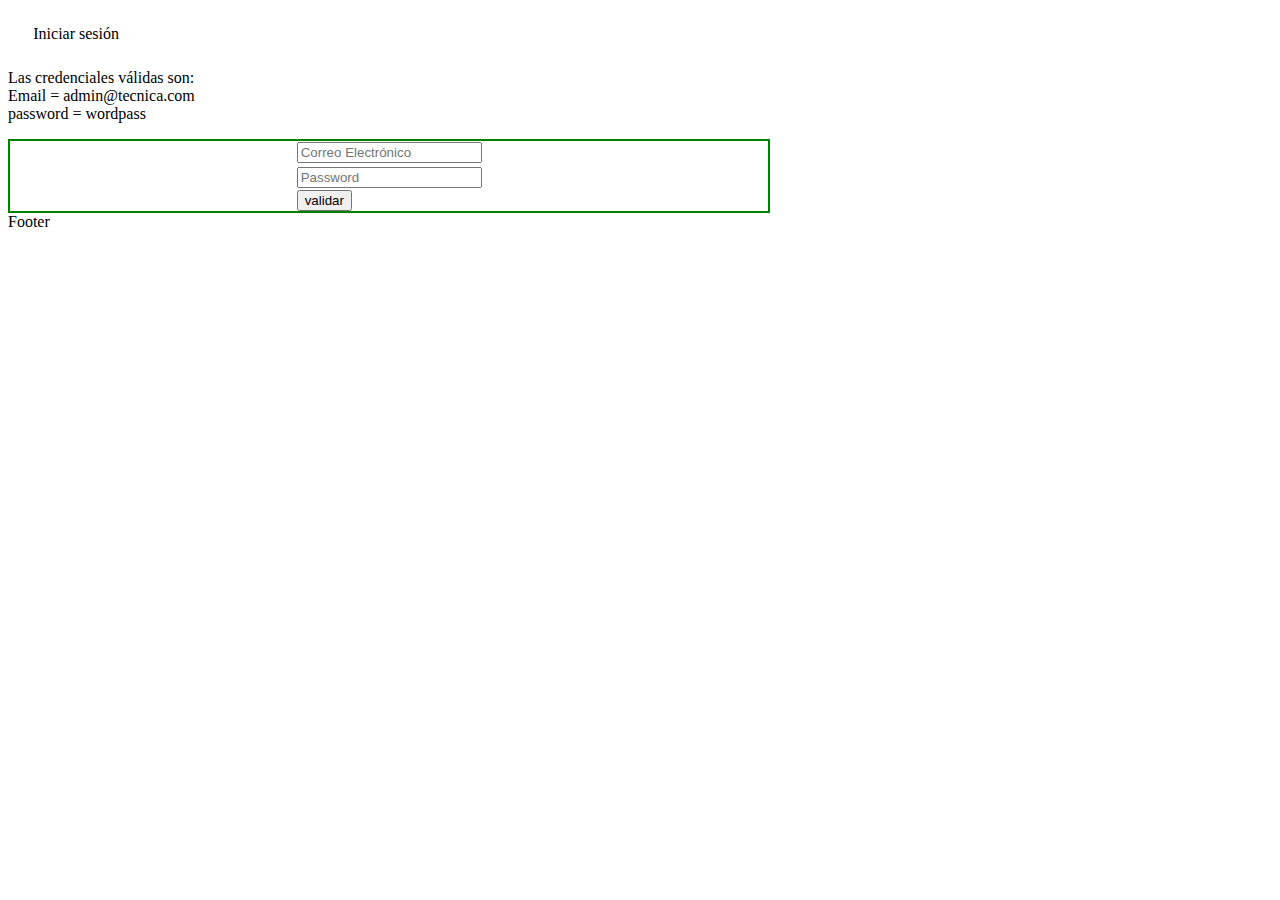
<file: peliculas/index.html>
<!DOCTYPE html>
<html lang="es">
<head>
    <meta charset="UTF-8">
    <meta name="viewport" content="width=device-width, initial-scale=1.0">
    <title>Index</title>
    <link rel="stylesheet" href="CSS/index.css"
</head>
<body>
    <Header>Iniciar sesión</Header>
<main>
    <p>
        Las credenciales válidas son: <br>
        Email = admin@tecnica.com <br>
        password = wordpass
    </p>
    <section class="formulario">
        <form>
            <input type="email" name="mail" id="mail" placeholder="Correo Electrónico"> <br>
            <input type="password" name="psw" id="psw" placeholder="Password"> <br>
            <button type="button" onclick="validar()">
            validar
            </button>
        </form>
    </section>
</main>
<footer>Footer</footer>
<script src="JS/index.js"></script>
</body>
</html>
</file>
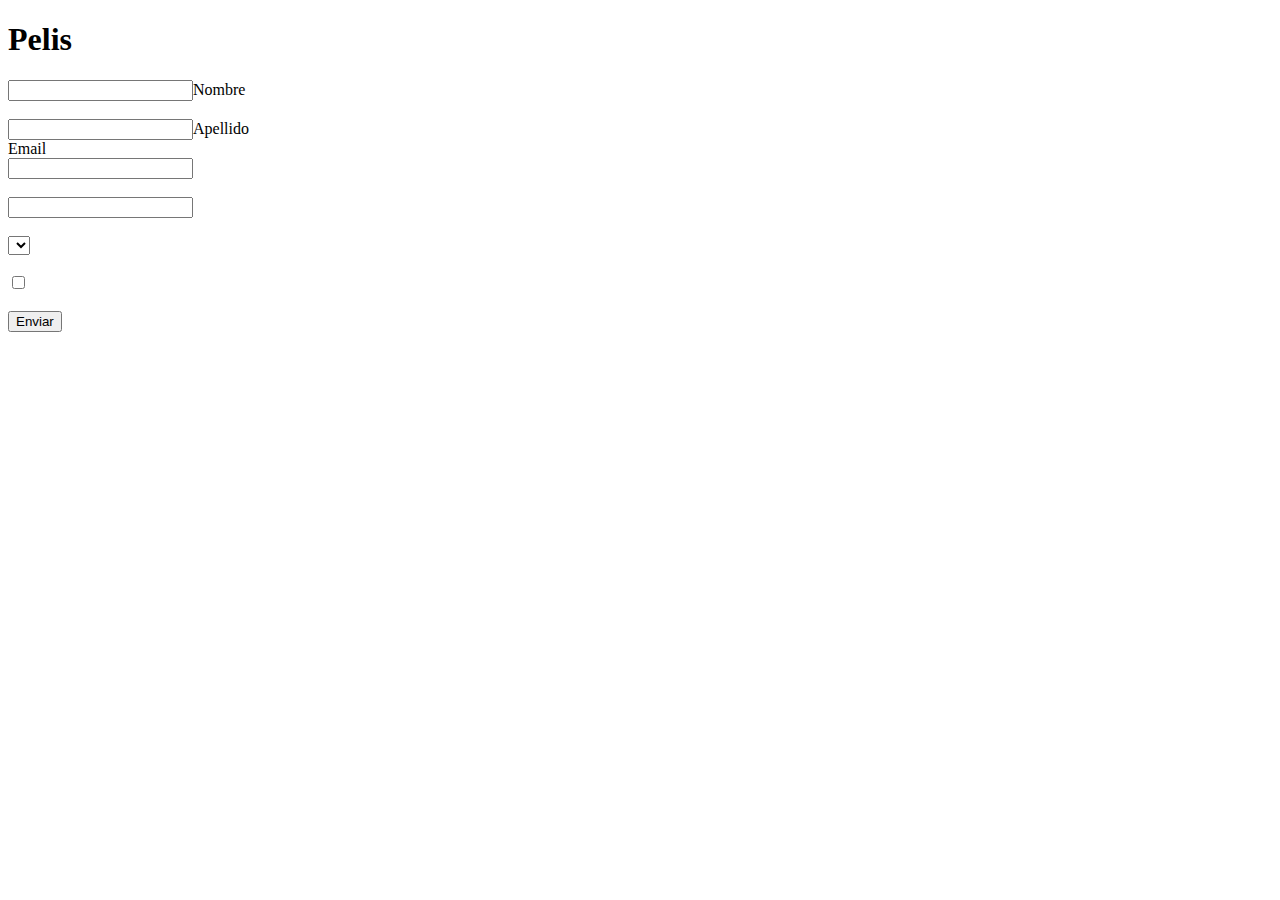
<file: peliculas/formbootstrap.html>
<!DOCTYPE html>
<html lang="en">
<head>
    <meta charset="UTF-8">
    <meta name="viewport" content="width=device-width, initial-scale=1.0">
    <title>formulario de registro</title>
    
</head>



<body>
    
    <h1> Pelis</h1>
    <section>
    <form action="">
        <input type="text" name="nombre" id="nombre">Nombre</form><br>
        <input type="text" name="apellido" id="apellido">Apellido</form><br>
        <Input:email></Input:email>Email<br>
        <input type="password" name="Pass" id="Pass"><br>
        <br>
        <input type="datetime" name="" id="">
        <br>
        <br>
        <select name="arg" id="">Pais<option value="Argentina"></option></select>
        <br>
        <br>
        <input type="checkbox" name="aceptar" id="aceptar"><br>
        
        <br>
        <button type="">Enviar</button>
    </section>    
    </body>
</html>
</file>
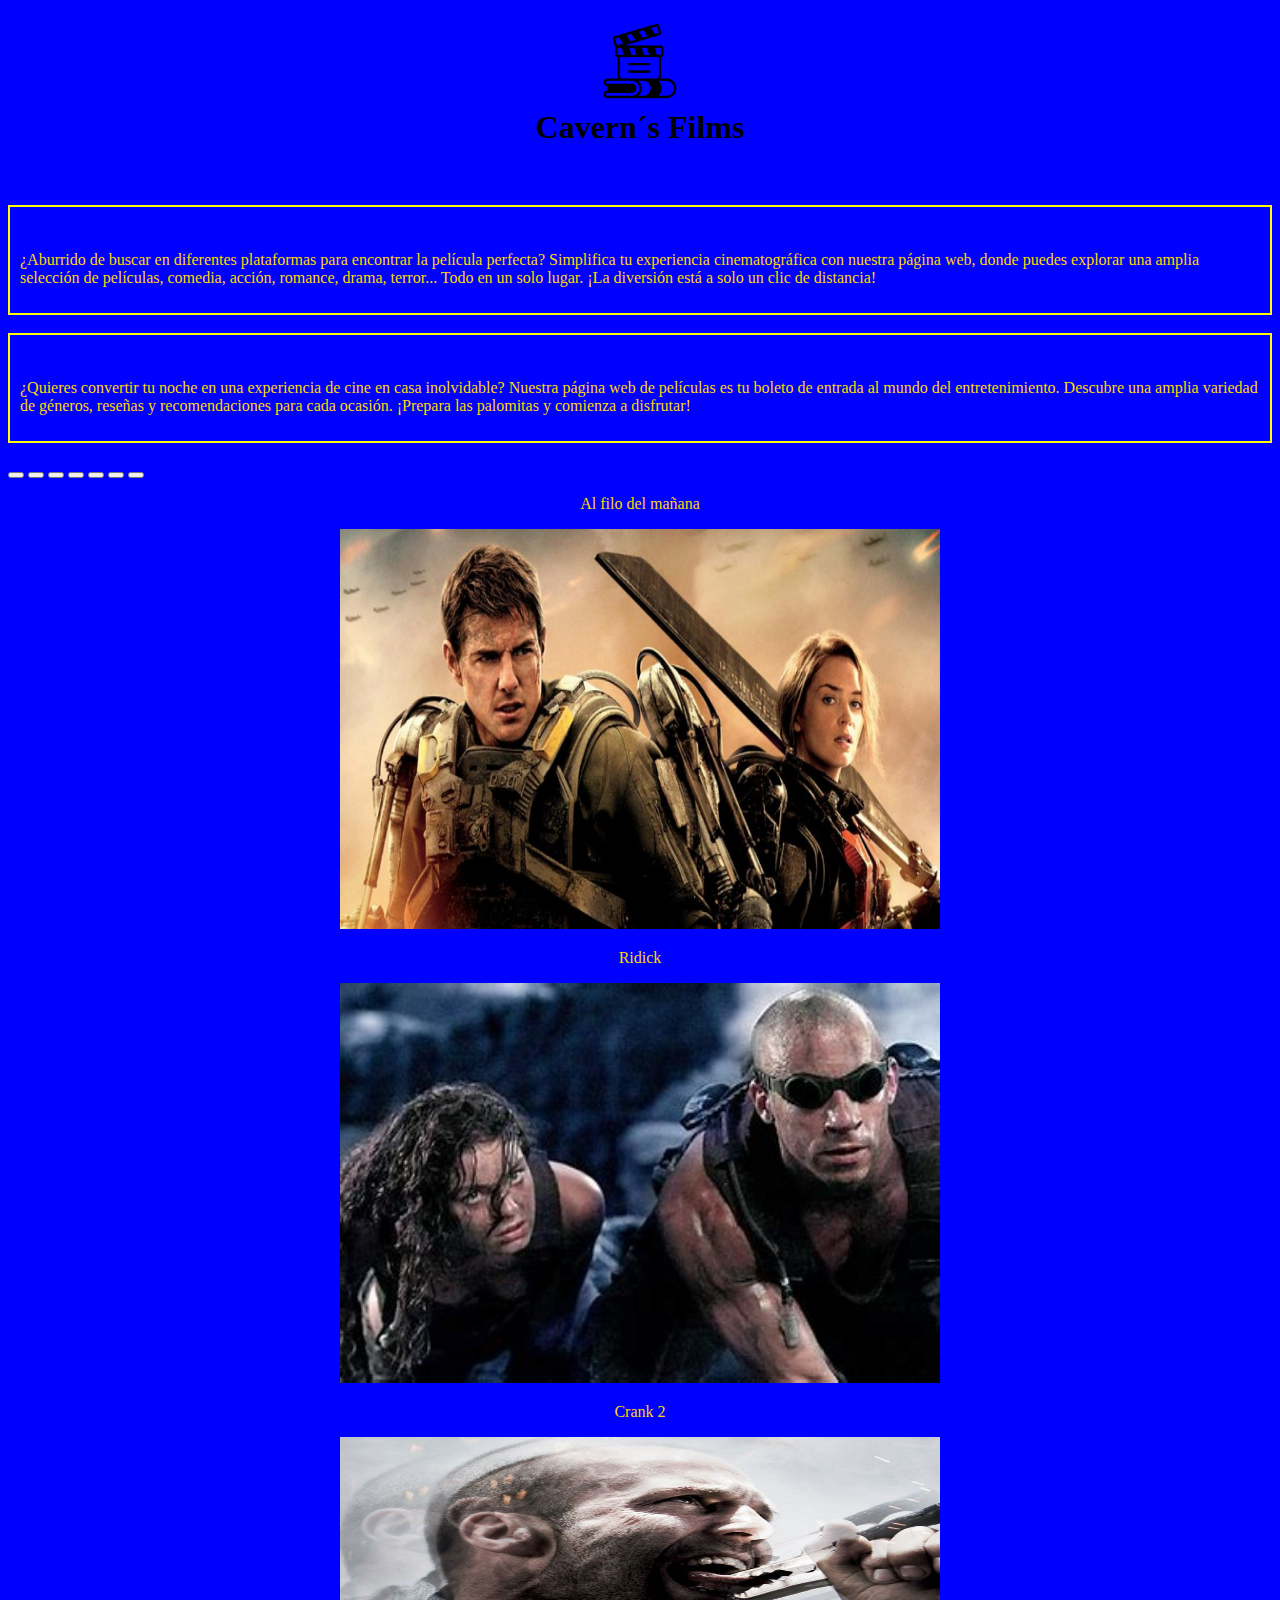
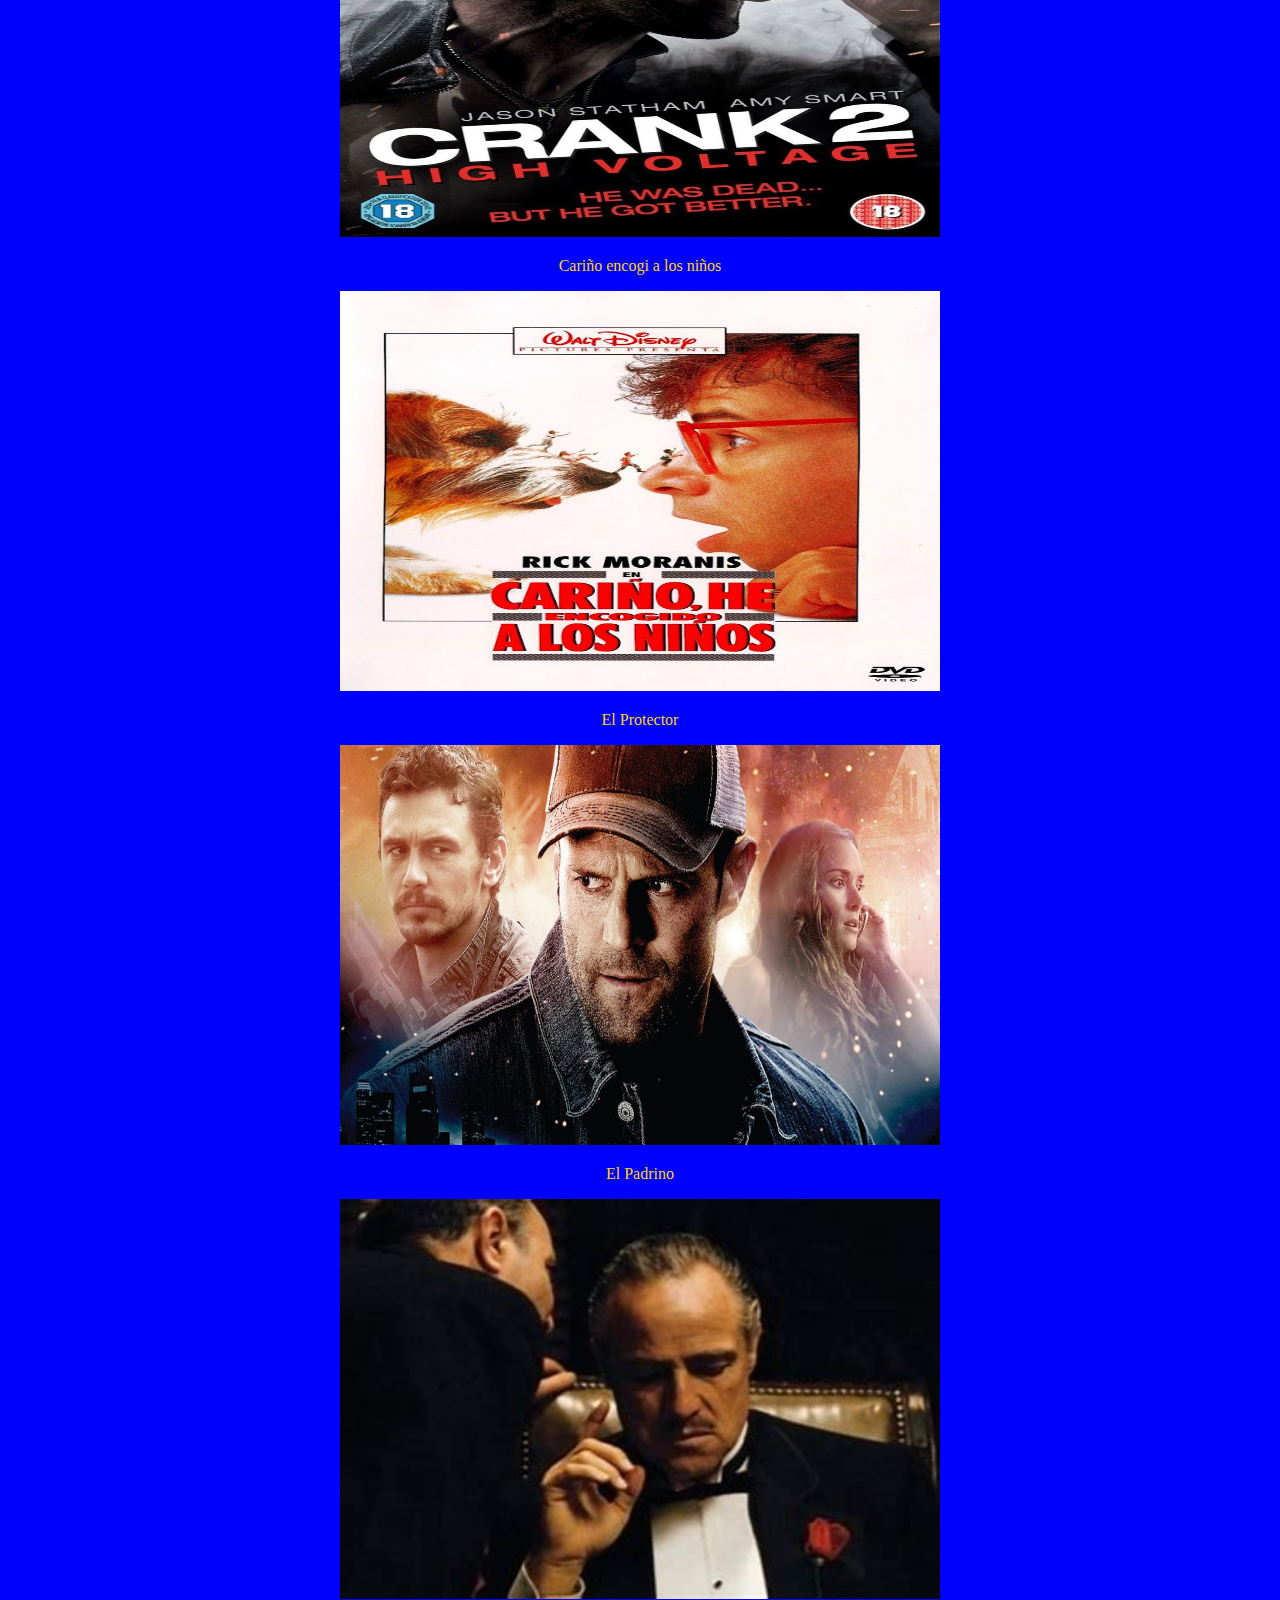
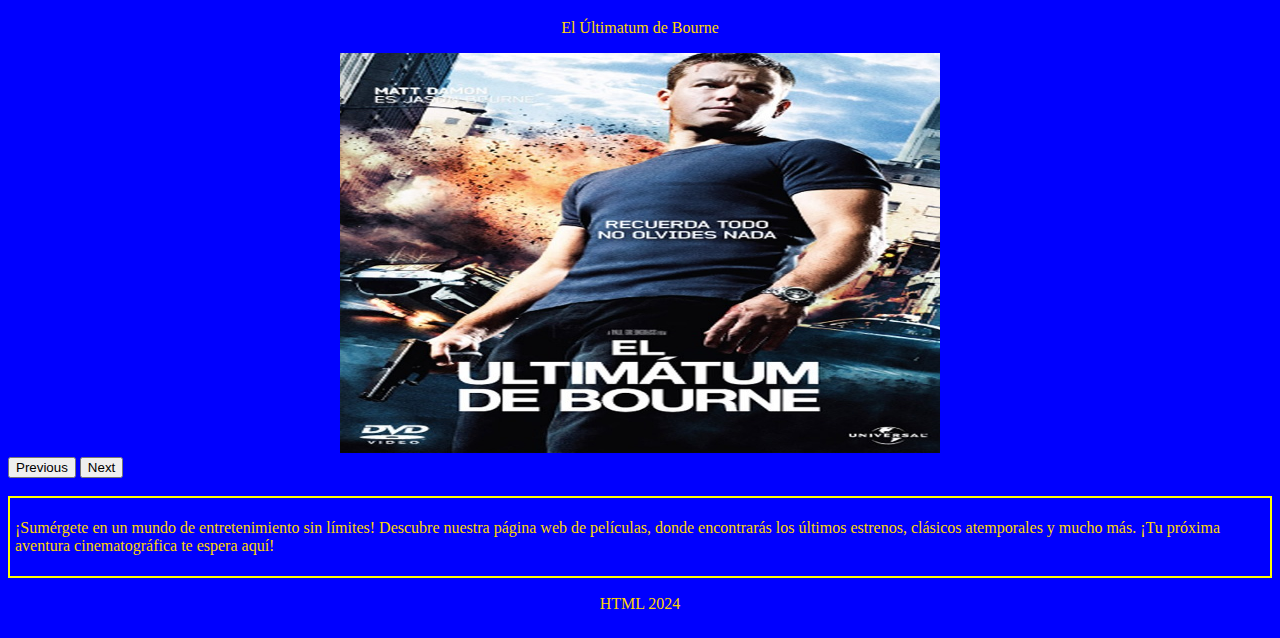
<file: peliculas/peliculas.html>
<!DOCTYPE html>
<html lang="en">
<head>
    <meta charset="UTF-8">
    <meta name="viewport" content="width=device-width, initial-scale=1.0">
    <title>Document</title>
</head>
<body style="background-color: blue;" >
    <script src="https://cdn.jsdelivr.net/npm/bootstrap@5.3.3/dist/js/bootstrap.bundle.min.js" integrity="sha384-YvpcrYf0tY3lHB60NNkmXc5s9fDVZLESaAA55NDzOxhy9GkcIdslK1eN7N6jIeHz" crossorigin="anonymous"></script>
    <h1 class="texto" >
      <center>
        <div ><img src="./ico/leccion-en-video.png" height="80" width="80" alt="video"></div>
        Cavern´s Films
      </center>
      
      <br>
    </h1>
  
    <section style="border: 2px yellow solid; padding: 10px">
      <br>
      <p style="color: gold;" style="font-size: larger;">
        ¿Aburrido de buscar en diferentes plataformas para encontrar la película perfecta? Simplifica tu experiencia cinematográfica con nuestra página web, donde puedes explorar una amplia selección de películas, comedia, acción, romance, drama, terror... Todo en un solo lugar. ¡La diversión está a solo un clic de distancia!
      <br>
      </p>
    </section>
    <br>
    <section style="border: 2px yellow solid; padding: 10px">
      <br>
      <p style="color: gold;" style="font-size: larger;">
        ¿Quieres convertir tu noche en una experiencia de cine en casa inolvidable? Nuestra página web de películas es tu boleto de entrada al mundo del entretenimiento. Descubre una amplia variedad de géneros, reseñas y recomendaciones para cada ocasión. ¡Prepara las palomitas y comienza a disfrutar!
      </p>
    </section>
    <section>
      
      </div><br>
    </section>
    <section>
      <div id="carouselExampleIndicators" class="carousel slide" data-bs-ride="carousel">
        <div class="carousel-indicators">
          <button type="button" data-bs-target="#carouselExampleIndicators" data-bs-slide-to="0" class="active" aria-current="true" aria-label="Slide 1"></button>
          <button type="button" data-bs-target="#carouselExampleIndicators" data-bs-slide-to="1" aria-label="Slide 2"></button>
          <button type="button" data-bs-target="#carouselExampleIndicators" data-bs-slide-to="2" aria-label="Slide 3"></button>
          <button type="button" data-bs-target="#carouselExampleIndicators" data-bs-slide-to="3" aria-label="Slide 4"></button>
          <button type="button" data-bs-target="#carouselExampleIndicators" data-bs-slide-to="4" aria-label="Slide 5"></button>
          <button type="button" data-bs-target="#carouselExampleIndicators" data-bs-slide-to="5" aria-label="Slide 6"></button>
          <button type="button" data-bs-target="#carouselExampleIndicators" data-bs-slide-to="6" aria-label="Slide 7"></button>
        </div>
        <div class="carousel-inner">
          <center>
            <div class="carousel-item active">
              <p style="color: gold;" style="font-size: 40px;">Al filo del mañana</p>
              <img src="./img/Al-filo-mañana.jpg" class="d-block w-80 mx-auto" alt="Al filo del mañana" height="400" width="600" >
            </div>
  
            <div class="carousel-item 1">
              <p style="color: gold;" style="font-size: larger;">Ridick</p>
              <img src="./img/Ridick.jpg" class="d-block w-80 mx-auto" alt="Ridick" height="400" width="600">            
            </div>
  
            <div class="carousel-item 2">
              <p style="color: gold;" style="font-size: larger;">Crank 2</p>
              <img src="./img/Crank 2.jpg" class="d-block w-80 mx-auto" alt="Crank 2" height="400" width="600">            
            </div>
  
            <div class="carousel-item 3">
              <p style="color: gold;" style="font-size: larger;">Cariño encogi a los niños</p>
              <img src="./img/Carino-he-encogido-a-los-ninos.jpg" class="d-block w-80 mx-auto" alt="carino encogi a los ninos" height="400" width="600">            
            </div>
  
            <div class="carousel-item 4">
              <p style="color: gold;" style="font-size: larger;">El Protector</p>
              <img src="./img/El Protector.jpg" class="d-block w-80 mx-auto" alt="El protector" height="400" width="600">            
            </div>
  
            <div class="carousel-item 5">
              <p style="color: gold;" style="font-size: larger;">El Padrino</p>
              <img src="./img/El padrino.jpg" class="d-block w-80 mx-auto" alt="El padrino" height="400" width="600">            
            </div>
  
            <div class="carousel-item 6">
              <p style="color: gold;" style="font-size: larger;">El Últimatum de Bourne</p>
              <img src="./img/El-ultimatum-de-bourne.jpg" class="d-block w-80 mx-auto" alt="El ultimatum de Bourne" height="400" width="600">            
            </div>
          </center>
          
        </div>
        <button class="carousel-control-prev" type="button" data-bs-target="#carouselExampleIndicators" data-bs-slide="prev">
          <span class="carousel-control-prev-icon" aria-hidden="true"></span>
          <span class="visually-hidden">Previous</span>
        </button>
        <button class="carousel-control-next" type="button" data-bs-target="#carouselExampleIndicators" data-bs-slide="next">
          <span class="carousel-control-next-icon" aria-hidden="true"></span>
          <span class="visually-hidden">Next</span>
        </button>
    </section>
    <br>
    <section style="border: 2px yellow solid; padding: 5px">
      <p style="color: gold;" style="font-size: larger;">
        ¡Sumérgete en un mundo de entretenimiento sin límites! Descubre nuestra página web de películas, donde encontrarás los últimos estrenos, clásicos atemporales y mucho más. ¡Tu próxima aventura cinematográfica te espera aquí!
      </p>
    </section>
    
    
    <footer style="border: 1px blue solid;">
      <center>
          <p style="color: gold;"  style="font-size: larger;">
            HTML 2024
          </p>
      </center>
  </footer>
  </body>
</html>
</file>
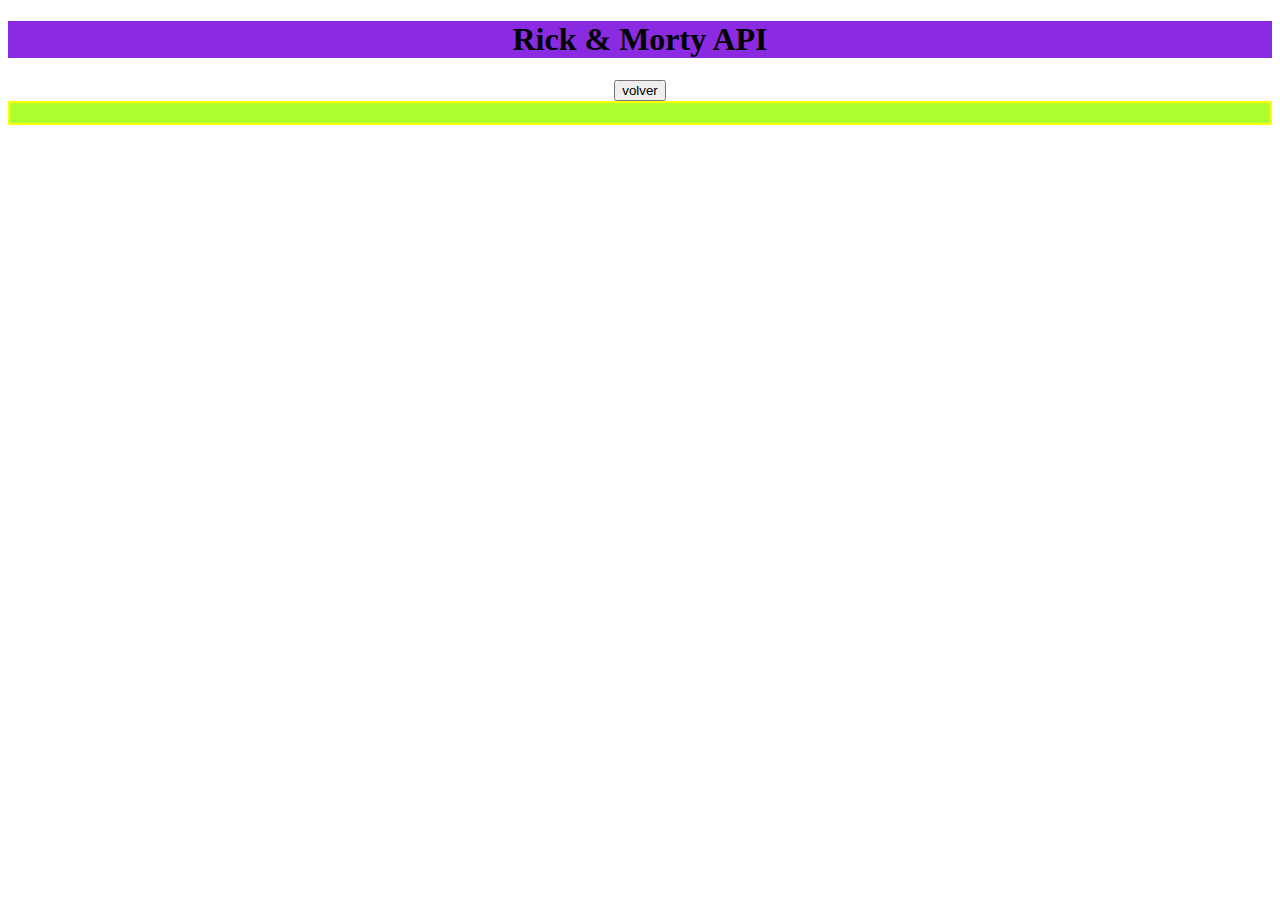
<file: peliculas/api/api.html>
<!DOCTYPE html>
<html lang="es">
<head>
    <meta charset="UTF-8">
    <meta name="viewport" content="width=device-width, initial-scale=1.0">
    <title>Api</title>
</head>
<body class="text-center">
    <center>
        <header>
            <h1 style="background-color: blueviolet;" >Rick & Morty API</h1> 
            <div>
                <button type="button" onclick="volver()">
                    volver
                    </button>
            </div>
        </header>
        <main>
            <section class="text-center"style="background-color: greenyellow;">
                <div id="personajes" style="border: 2px yellow solid; padding: 10px" >
                </div>
            </section>
        </main>
    </center>
    
    <script src="api.js"></script>
    
</body>
</html>
</file>
<file: peliculas/CSS/index.css>
header {
    margin: 2%;
  }
  
  .formulario {
    border: 2px solid green;
    display: flex;
    justify-content: center;
    width: 60%;
  }
  
  input {
    margin: 1% 0;
  }
</file>
